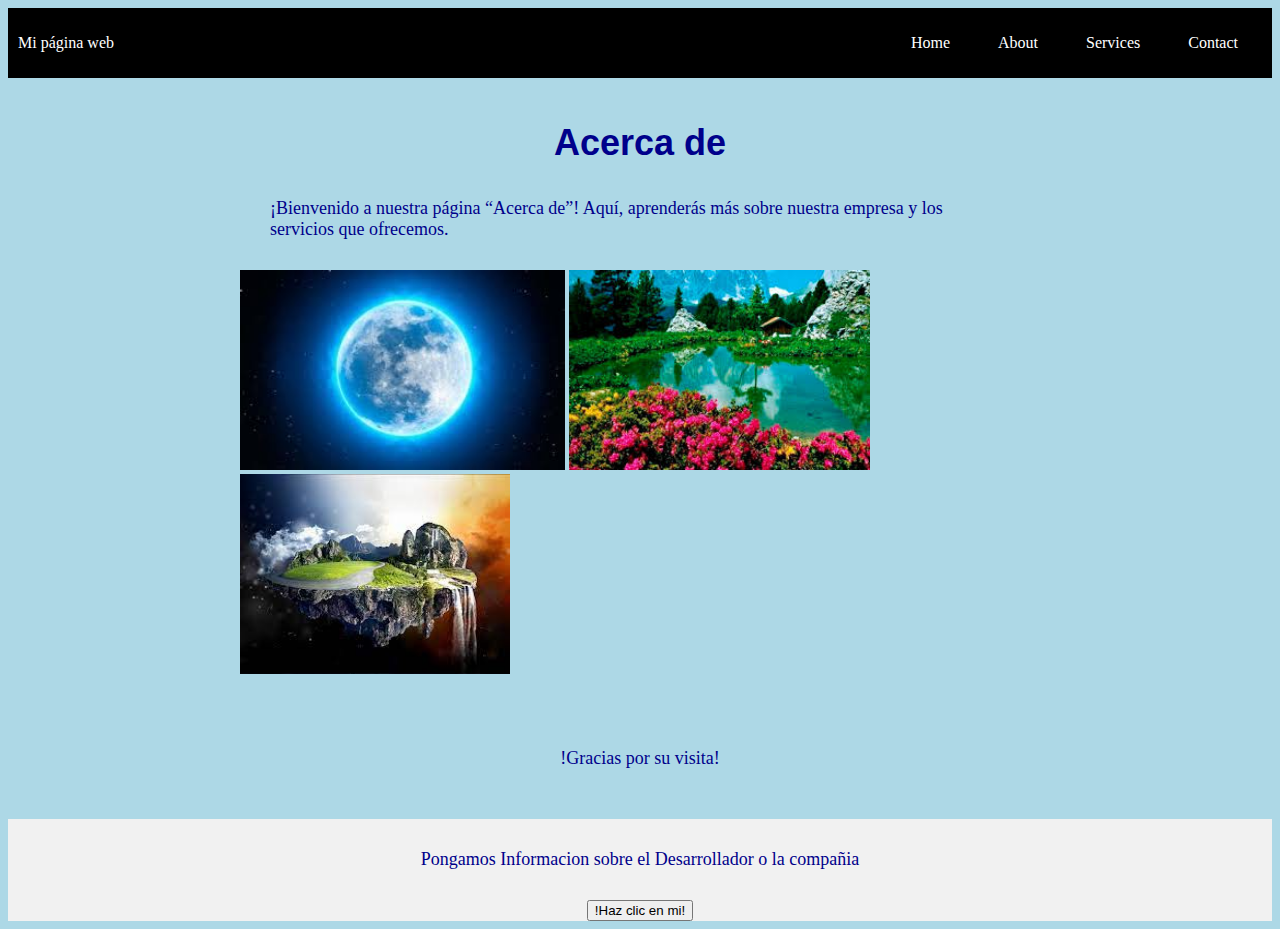
<file: about.html>
<!DOCTYPE html>
<html>
    <head>
        <meta charset="utf-8"/>
        <link rel="stylesheet" href="estilo.css">
        <link rel="icon" type="imagen" href="play-flat.png">
        <title>Mi Primer Website</title>
    </head>
    <body class="mi-body">
      <header class="container-nav">
        <nav class="navbar" role="navigation">
            <a href="index.html" class="brand">Mi página web</a>
            <ul class="nav-links">
              <li><a href="index.html">Home</a></li>
              <li><a href="about.html">About</a></li>
              <li><a href="services.html">Services</a></li>
              <li><a href="contact.html">Contact</a></li>
            </ul>
          </nav>
          <button class="button-menu-toggle">Menu</button>
      </header>
      <main>
        <div class="container">
          <h1>Acerca de</h1>
          <p>¡Bienvenido a nuestra página “Acerca de”! Aquí, aprenderás más sobre nuestra empresa y los servicios que 
              ofrecemos.
          </p>
          <div class="img-container"></div>
          <img src="imagenes/mundo.jpg" alt="mundo" />
          <img src="imagenes/paisaje.jpg" alt="paisaje" />
          <img src="imagenes/tierra.jpg" alt="tierra" />
         </div>
         <div class="container greeting">
           <p>!Gracias por su visita!</p>
         </div>  
      </main>
      <footer>
        <p>
          Pongamos Informacion sobre el Desarrollador o la compañia
        </p>
        <button onclick="showAlert()" aria-label="Haz clic en mí">!Haz clic en mi!</button>
      </footer>
         <script src="script.js"></script>
    </body>
</html>
</file>
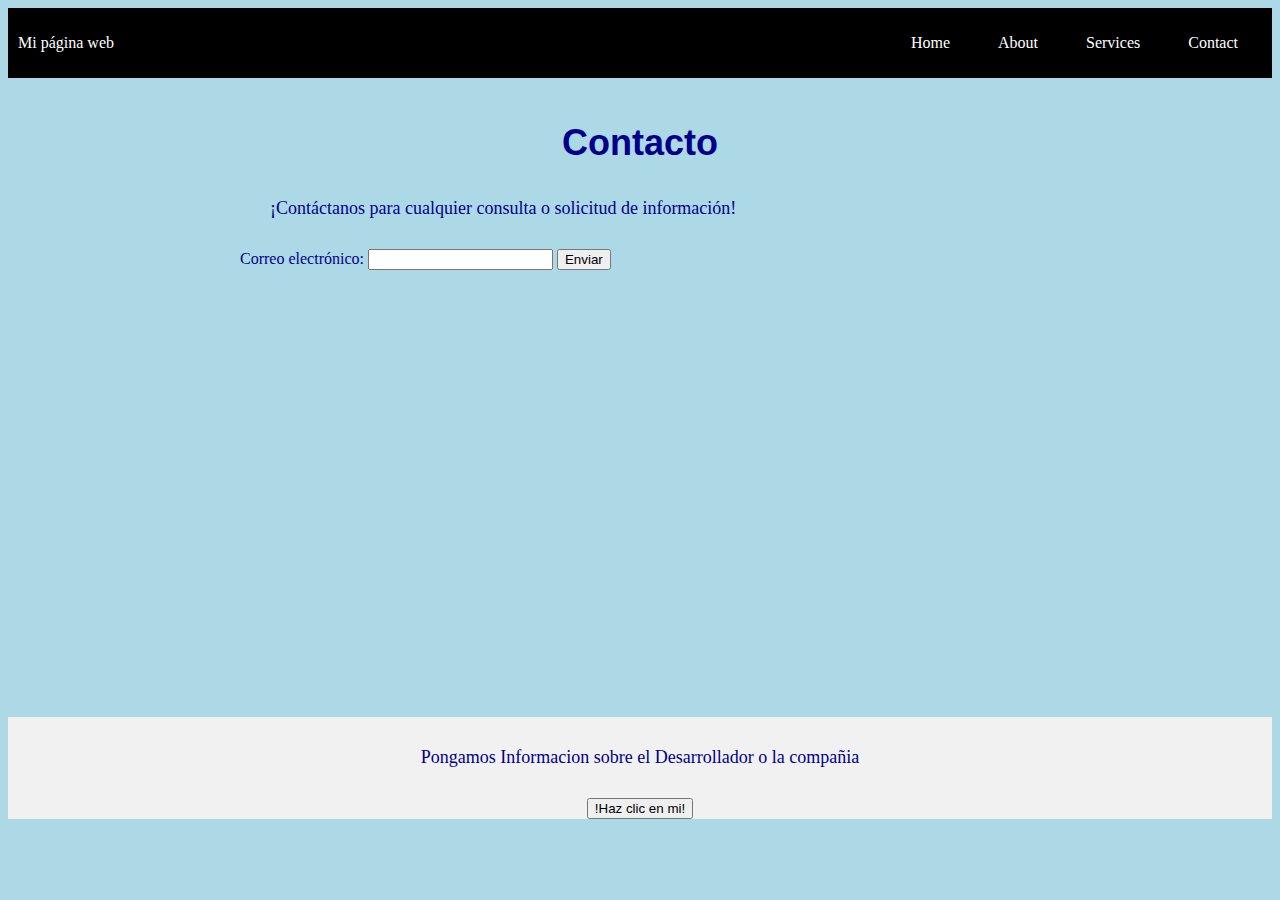
<file: contact.html>
<!DOCTYPE html>
<html>
    <head>
        <meta charset="utf-8"/>
        <link rel="stylesheet" href="estilo.css">
        <link rel="icon" type="imagen" href="play-flat.png">
        <title>Mi Primer Website</title>
    </head>
    <body class="mi-body">
    <header class="container-nav">
      <nav class="navbar" role="navigation">
          <a href="index.html" class="brand">Mi página web</a>
          <ul class="nav-links">
            <li><a href="index.html">Home</a></li>
            <li><a href="about.html">About</a></li>
            <li><a href="services.html">Services</a></li>
            <li><a href="contact.html">Contact</a></li>
          </ul>
        </nav>
        <button class="button-menu-toggle">Menu</button>
    </header>
    <main>
      <div class="container">
        <h1>Contacto</h1>
        <p>¡Contáctanos para cualquier consulta o solicitud de información!</p>
        <form id="myForm">
            <label for="email">Correo electrónico:</label>
            <input type="email" id="email" name="email" required>
            <button type="submit">Enviar</button>
        </form>
       </div>  
    </main>
    <footer>
      <p>
        Pongamos Informacion sobre el Desarrollador o la compañia
      </p>
      <button onclick="showAlert()" aria-label="Haz clic en mí">!Haz clic en mi!</button>
    </footer>
         <script src="script.js"></script>
    </body>
</html>
</file>
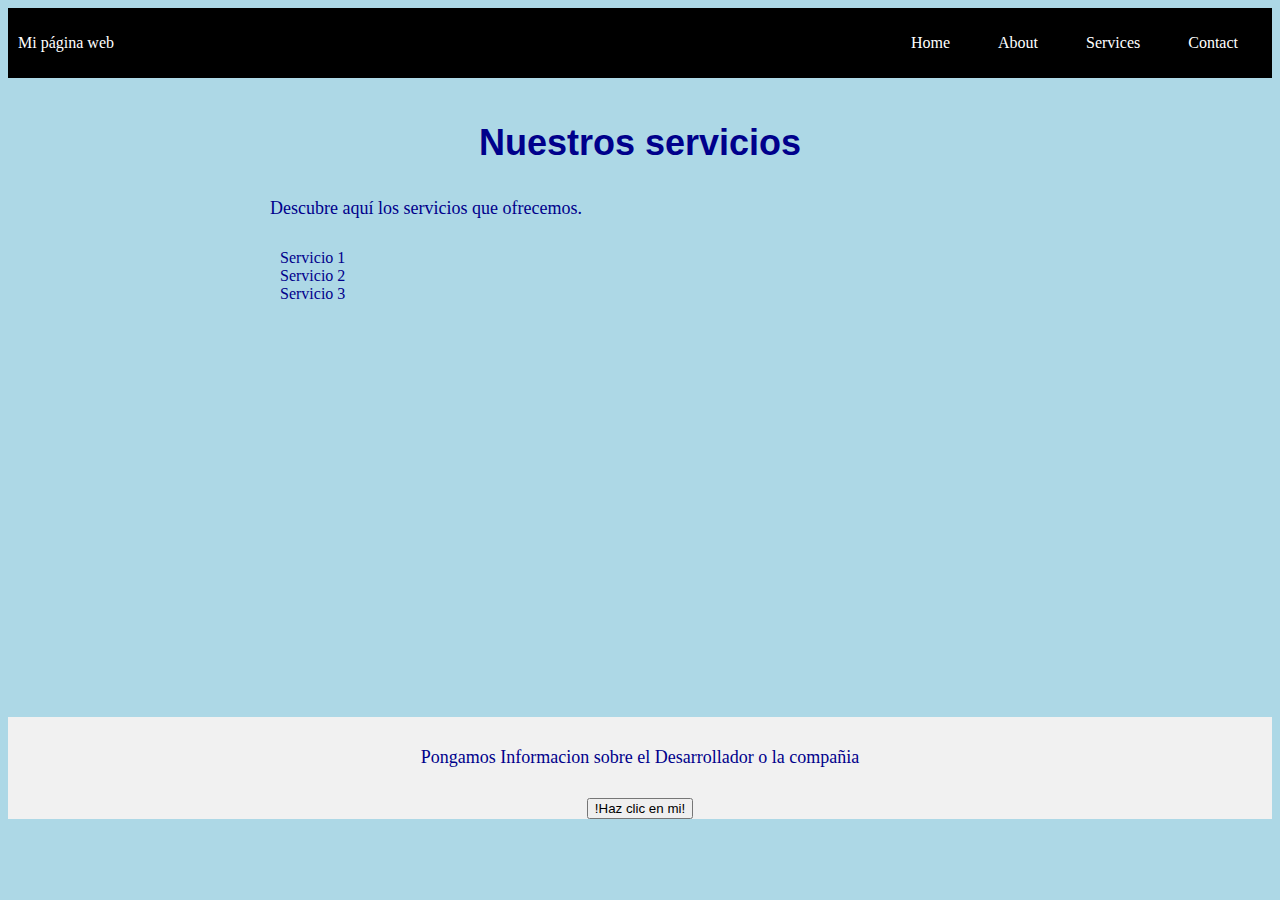
<file: services.html>
<!DOCTYPE html>
<html>
    <head>
        <meta charset="utf-8"/>
        <link rel="stylesheet" href="estilo.css">
        <link rel="icon" type="imagen" href="play-flat.png">
        <title>Mi Primer Website</title>
    </head>
    <body class="mi-body">
      <header class="container-nav">
        <nav class="navbar" role="navigation">
            <a href="index.html" class="brand">Mi página web</a>
            <ul class="nav-links">
              <li><a href="index.html">Home</a></li>
              <li><a href="about.html">About</a></li>
              <li><a href="services.html">Services</a></li>
              <li><a href="contact.html">Contact</a></li>
            </ul>
          </nav>
          <button class="button-menu-toggle">Menu</button>
      </header>
      <main>
        <div class="container">
          <h1>Nuestros servicios</h1>
          <p>Descubre aquí los servicios que ofrecemos.</p>
          <ul>
            <li>Servicio 1</li>
            <li>Servicio 2</li>
            <li>Servicio 3</li>
          </ul>
         </div>  
      </main>
      <footer>
        <p>
          Pongamos Informacion sobre el Desarrollador o la compañia
        </p>
        <button onclick="showAlert()" aria-label="Haz clic en mí">!Haz clic en mi!</button>
      </footer>
         <script src="script.js"></script>
    </body>
</html>
</file>
<file: estilo.css>
/*.mi-body{
    background-color: aquamarine;
}
h1{
    color: blue;
    font-family: 'Franklin Gothic Medium', 'Arial Narrow', Arial, sans-serif;
    font-size: 30px;
    text-align: center;
}
h2{
    color: green;
    font-family: Arial, Helvetica, sans-serif;
    font-size: 12px;
    padding: 10px;
    margin: 15px;
}
p{
    color:blueviolet;
    font-family: Georgia, 'Times New Roman', Times, serif;
    font-size: 15px;
}
ul{
    color: green;
    font-family: Arial, Helvetica, sans-serif;
    font-size: 10px;
}
ol{
    color: red;
    font-family: Arial, Helvetica, sans-serif;
    font-size: 10px;
}
#negrita{
    color: brown;
}
.container{
    display: flex;
    justify-content: center;
    align-items: center;
    flex-direction: column;
}
.boton{
    background-color: black;
    width: 300px;
    border: 10px;
    padding: 15px 32px;
    text-align: center;
    color: #fff; 
    font-size: 30px;
    margin: 4px 2px;
    cursor: pointer;
    border-radius: 15px;
}
.boton:hover{
    background-color: rgb(80, 79, 79);
}*/
body{
    background-color: lightblue;
    color: darkblue;
}
main{
  min-height: 71vh;
}
h1{
    font-family: Arial, Helvetica, sans-serif;
    font-size: 36px;
    text-align: center;
}
p{
    font-family: Georgia, 'Times New Roman', Times, serif;
    font-size: 18px;
    padding: 10px;
    margin: 20px;
}
.container{
    max-width: 800px;
    margin: auto;
    padding: 20px;
}
.row{
    display: flex;
    flex-wrap: wrap; /*cuando la columna se extienda mas alla se pondra una debajo de la otra*/
    margin: 10px;
}
.column{
    flex: 1;/*todos los miembros ocupen esa fila*/
    padding: 10px;
}
@media (max-width: 600px){
   .column{
    flex: 100%;
   }
}
/*aqui empieza el estilo de la barra de navegacion*/
.container-nav {
    display: flex;
    padding: 10px;
    height: 50px;
    background-color: black;
  }
  
  
  .navbar {
    display: flex;
    justify-content: space-between;
    width: 100%;
  }
  
  
  .brand {
    display: flex;
    align-items: center;
  }
  
  
  li>a {
    padding: 8px 24px;
  }
  
  
  li {
    list-style-type: none;
  }
  
  
  a {
    color: white;
    text-decoration:none;
  }
  
  
  .nav-links {
    display: flex;
    align-items: center;
  }
  
  
  .button-menu-toggle {
    display: none;
  }
  .img-container{
    display: flex;
    flex-wrap: wrap;
    justify-content: center;
    align-items: center;
    gap: 5px;
  }
  .video-container{
    display: flex;
    flex-direction: column;
    align-items: center;
    gap: 50px;
    padding: 50px;
  }
  footer{
    position: relative;
    bottom: 0;
    z-index: -1;
    display: flex;
    flex-direction: column;
    justify-content: center;
    align-items: center;
    text-align: center;
    background-color: #f1f1f1;
  }
  img{
    height: 200px;
  }
  .greeting{
    text-align: center;
  }
  /*Barra de avegacion sera adaptable, utilizando media query*/
  @media (max-width: 768px) {
    .column {
      flex: 100%;
    }
  
  
    .nav-links {
      display: none;
    }
  
  
    .button-menu-toggle {
      display: block;
      background-color: white;
      border:none;
      border-radius: 50px;
      padding: 0 24px;
      font-family: monospace;
      font-weight: bold;
      font-size: 20px;
    }
   
    .nav-links.nav-links-responsive {
      position: absolute;
      display: flex;
      background-color: rgba(20,20,20,0.95);
      width: 100%;
      height: 100%;
      top: 70px;
      left: 0;
      flex-direction: column;
      padding-top: 200px;
      align-items: center;
      gap:70px;
      font-size: 40px;
  
  
    }
    .img-container{
      flex-direction: column;
    }
    .video-container{
      padding: 10px;
      gap: 5px;
    }
    iframe, video{
      max-width: 90%;
    }
  }
</file>
